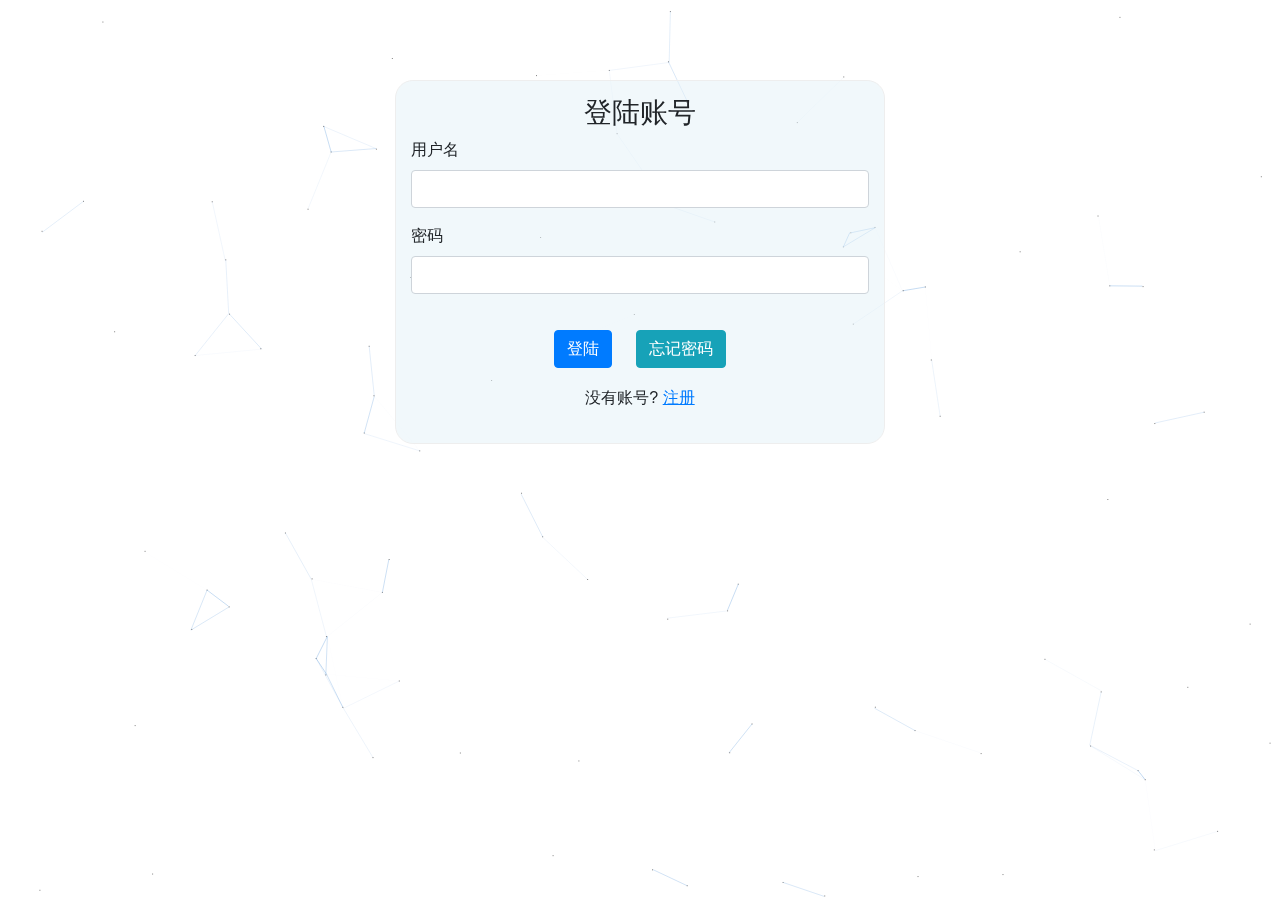
<file: src/main/resources/static/views/login.html>
<!DOCTYPE html>
<html>
<head>
    <meta http-equiv="Content-Type" content="text/html; charset=UTF-8">
    <meta charset="utf-8">
    <meta name="viewport" content="width=device-width, initial-scale=1, shrink-to-fit=no">
    <meta http-equiv="X-UA-Compatible" content="IE=edge,chrome=1">
    <title>登录</title>
    <meta name="apple-mobile-web-app-capable" content="yes">
    <meta name="keywords" content="">
    <link rel="stylesheet" href="../resources/bootstrap/css/bootstrap.css">
    <link rel="stylesheet" href="../resources/css/common.css">
    <style>

    </style>
</head>
<body>
<!-- Navigation bar starts -->
<div class="container" style="max-width: 500px;margin:0 auto;padding: 80px 5px;">
    <div class="content"
         style="background-color: rgba(228, 241, 247, 0.5);border: 1px solid #eee;padding: 15px;border-radius:18px;">
        <h3 class="text-center">登陆账号</h3>
        <div class="form">
            <form class="form-horizontal" method="post" onsubmit="return false;" id="loginForm">
                <!-- Username -->
                <div class="form-group">
                    <label class="control-label" for="username">用户名</label>
                    <div>
                        <input type="text" class="form-control" id="username" name="username" required>
                    </div>
                </div>
                <!-- Password -->
                <div class="form-group" style="padding-bottom: 20px;">
                    <label class="control-label" for="password">密码</label>
                    <input type="password" class="form-control" id="password" name="password" required>
                </div>
                <!-- Buttons -->
                <div style="text-align:center" class="aligncenter">
                    <button type="submit" class="btn btn-primary" onclick="login();">
                        登陆
                    </button>
                    <button type="button" class="btn btn-info" style="margin-left: 20px;" onclick="$.errrorTips('待做...')">
                        忘记密码
                    </button>
                    <span class="form-message">

                    </span>
                    <br/>
                    <div style="padding: 18px;">
                        没有账号? <a href="./register.html" style="text-decoration:underline;">注册</a>
                    </div>
                </div>
            </form>

        </div>
    </div>
</div>
<script src="../resources/JQuery/jquery-3.3.1.min.js"></script>
<script src="../resources/bootstrap/js/bootstrap.min.js"></script>
<script src="../resources/js/login.js"></script>
<script src="../resources/js/bg.js"></script>
<script src="../resources/js/common.js"></script>
<script src="../resources/bootstrapExtrends/js/jquery.bootstrap-growl.min.js"></script>
<script src="../resources/bootstrapExtrends/js/bootbox.min.js"></script>
</body>
</html>
</file>
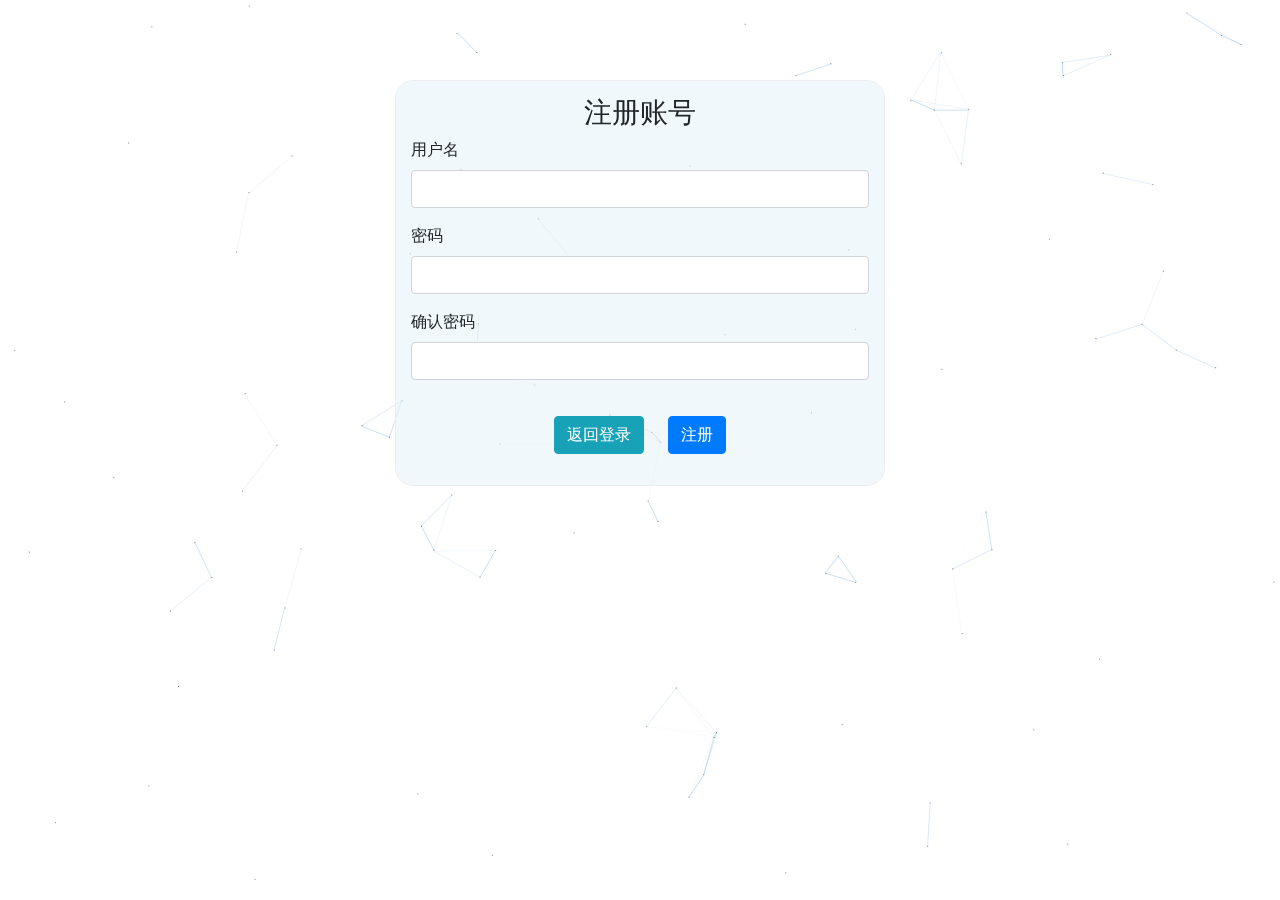
<file: src/main/resources/static/views/register.html>
<!DOCTYPE html>
<html>
<head>
    <meta http-equiv="Content-Type" content="text/html; charset=UTF-8">
    <meta charset="utf-8">
    <meta name="viewport" content="width=device-width, initial-scale=1, shrink-to-fit=no">
    <meta http-equiv="X-UA-Compatible" content="IE=edge,chrome=1">
    <title>注册</title>
    <meta name="apple-mobile-web-app-capable" content="yes">
    <meta name="keywords" content="">
    <link rel="stylesheet" href="../resources/bootstrap/css/bootstrap.css">
    <link rel="stylesheet" href="../resources/css/common.css">
    <style>

    </style>
</head>
<body>

<!-- Navigation bar starts -->
<div class="container" style="max-width: 500px;margin:0 auto;padding: 80px 5px;">
    <div class="content"
         style="background-color: rgba(228, 241, 247, 0.5);border: 1px solid #eee;padding: 15px;border-radius:18px;">
        <h3 class="text-center">注册账号</h3>
        <div class="form">
            <form class="form-horizontal" method="post" onsubmit="return false;" id="registerForm">
                <!-- Username -->
                <div class="form-group">
                    <label class="control-label" for="username">用户名</label>
                    <div>
                        <input type="text" class="form-control" id="username" name="username" required
                               pattern=".{5,}" title="账号长度要求5位数以上">
                    </div>
                </div>
                <!-- Password -->
                <div class="form-group">
                    <label class="control-label" for="password">密码</label>
                    <input type="password" class="form-control" id="password" name="password" required
                           pattern=".{6,16}" title="密码长度需要在6-16个字符之内">
                </div>
                <div class="form-group" style="padding-bottom: 20px;">
                    <label class="control-label" for="password_confirm">确认密码</label>
                    <input type="password" class="form-control" id="password_confirm" name="password_confirm" required
                    >
                </div>
                <!-- Buttons -->
                <div style="text-align:center;margin-bottom: 1rem;" class="aligncenter">
                    <button type="button" class="btn btn-info" style="margin-right: 20px;" onclick="backToLogin()">
                        返回登录
                    </button>
                    <button type="submit" class="btn btn-primary" onclick="register();">
                        注册
                    </button>
                </div>
            </form>

        </div>
    </div>
</div>

<script src="../resources/JQuery/jquery-3.3.1.min.js"></script>
<script src="../resources/bootstrap/js/bootstrap.min.js"></script>
<script src="../resources/js/register.js"></script>
<script src="../resources/js/bg.js"></script>
<script src="../resources/js/common.js"></script>
<script src="../resources/bootstrapExtrends/js/jquery.bootstrap-growl.min.js"></script>
<script src="../resources/bootstrapExtrends/js/bootbox.min.js"></script>
</body>
</html>
</file>
<file: src/main/resources/static/resources/css/common.css>
[requireAuth] {
    display: none;
}

/**
    等待页面效果展示
 */
#loading {
    background-color: rgba(0, 0, 0, 0.1);
    height: 100%;
    width: 100%;
    position: fixed;
    z-index: 1;
    margin-top: 0px;
    top: 0px;
}

#loading-center {
    width: 100%;
    height: 100%;
    position: relative;
}

#loading-center-absolute {
    position: absolute;
    left: 50%;
    top: 50%;
    height: 200px;
    width: 200px;
    margin-top: -100px;
    margin-left: -100px;
}

.object {
    width: 50px;
    height: 50px;
    background-color: rgba(255, 255, 255, 0);
    margin-right: auto;
    margin-left: auto;
    border: 4px solid rgba(0, 123, 255, 0.8);;
    left: 73px;
    top: 73px;
    position: absolute;
}

#first_object {
    -webkit-animation: first_object_animate 1s infinite ease-in-out;
    animation: first_object_animate 1s infinite ease-in-out;
}

#second_object {
    -webkit-animation: second_object 1s forwards, second_object_animate 1s infinite ease-in-out;
    animation: second_object 1s forwards, second_object_animate 1s infinite ease-in-out;
}

#third_object {
    -webkit-animation: third_object 1s forwards, third_object_animate 1s infinite ease-in-out;
    animation: third_object 1s forwards, third_object_animate 1s infinite ease-in-out;
}

@-webkit-keyframes second_object {
    100% {
        width: 100px;
        height: 100px;
        left: 48px;
        top: 48px;
    }
}

@keyframes second_object {
    100% {
        width: 100px;
        height: 100px;
        left: 48px;
        top: 48px;
    }
}

@-webkit-keyframes third_object {
    100% {
        width: 150px;
        height: 150px;
        left: 23px;
        top: 23px;
    }
}

@keyframes third_object {
    100% {
        width: 150px;
        height: 150px;
        left: 23px;
        top: 23px;
    }
}

@-webkit-keyframes first_object_animate {
    0% {
        -webkit-transform: perspective(100px);
    }
    50% {
        -webkit-transform: perspective(100px) rotateY(-180deg);
    }
    100% {
        -webkit-transform: perspective(100px) rotateY(-180deg) rotateX(-180deg);
    }
}

@keyframes first_object_animate {
    0% {
        transform: perspective(100px) rotateX(0deg) rotateY(0deg);
        -webkit-transform: perspective(100px) rotateX(0deg) rotateY(0deg);
    }
    50% {
        transform: perspective(100px) rotateX(-180deg) rotateY(0deg);
        -webkit-transform: perspective(100px) rotateX(-180deg) rotateY(0deg);
    }
    100% {
        transform: perspective(100px) rotateX(-180deg) rotateY(-180deg);
        -webkit-transform: perspective(100px) rotateX(-180deg) rotateY(-180deg);
    }
}

@-webkit-keyframes second_object_animate {
    0% {
        -webkit-transform: perspective(200px);
    }
    50% {
        -webkit-transform: perspective(200px) rotateY(180deg);
    }
    100% {
        -webkit-transform: perspective(200px) rotateY(180deg) rotateX(180deg);
    }
}

@keyframes second_object_animate {
    0% {
        transform: perspective(200px) rotateX(0deg) rotateY(0deg);
        -webkit-transform: perspective(200px) rotateX(0deg) rotateY(0deg);
    }
    50% {
        transform: perspective(200px) rotateX(180deg) rotateY(0deg);
        -webkit-transform: perspective(200px) rotateX(180deg) rotateY(0deg);
    }
    100% {
        transform: perspective(200px) rotateX(180deg) rotateY(180deg);
        -webkit-transform: perspective(200px) rotateX(180deg) rotateY(180deg);
    }
}

@-webkit-keyframes third_object_animate {
    0% {
        -webkit-transform: perspective(300px);
    }
    50% {
        -webkit-transform: perspective(300px) rotateY(-180deg);
    }
    100% {
        -webkit-transform: perspective(300px) rotateY(-180deg) rotateX(-180deg);
    }
}

@keyframes third_object_animate {
    0% {
        transform: perspective(300px) rotateX(0deg) rotateY(0deg);
        -webkit-transform: perspective(300px) rotateX(0deg) rotateY(0deg);
    }
    50% {
        transform: perspective(300px) rotateX(-180deg) rotateY(0deg);
        -webkit-transform: perspective(300px) rotateX(-180deg) rotateY(0deg);
    }
    100% {
        transform: perspective(300px) rotateX(-180deg) rotateY(-180deg);
        -webkit-transform: perspective(300px) rotateX(-180deg) rotateY(-180deg);
    }
}
</file>
